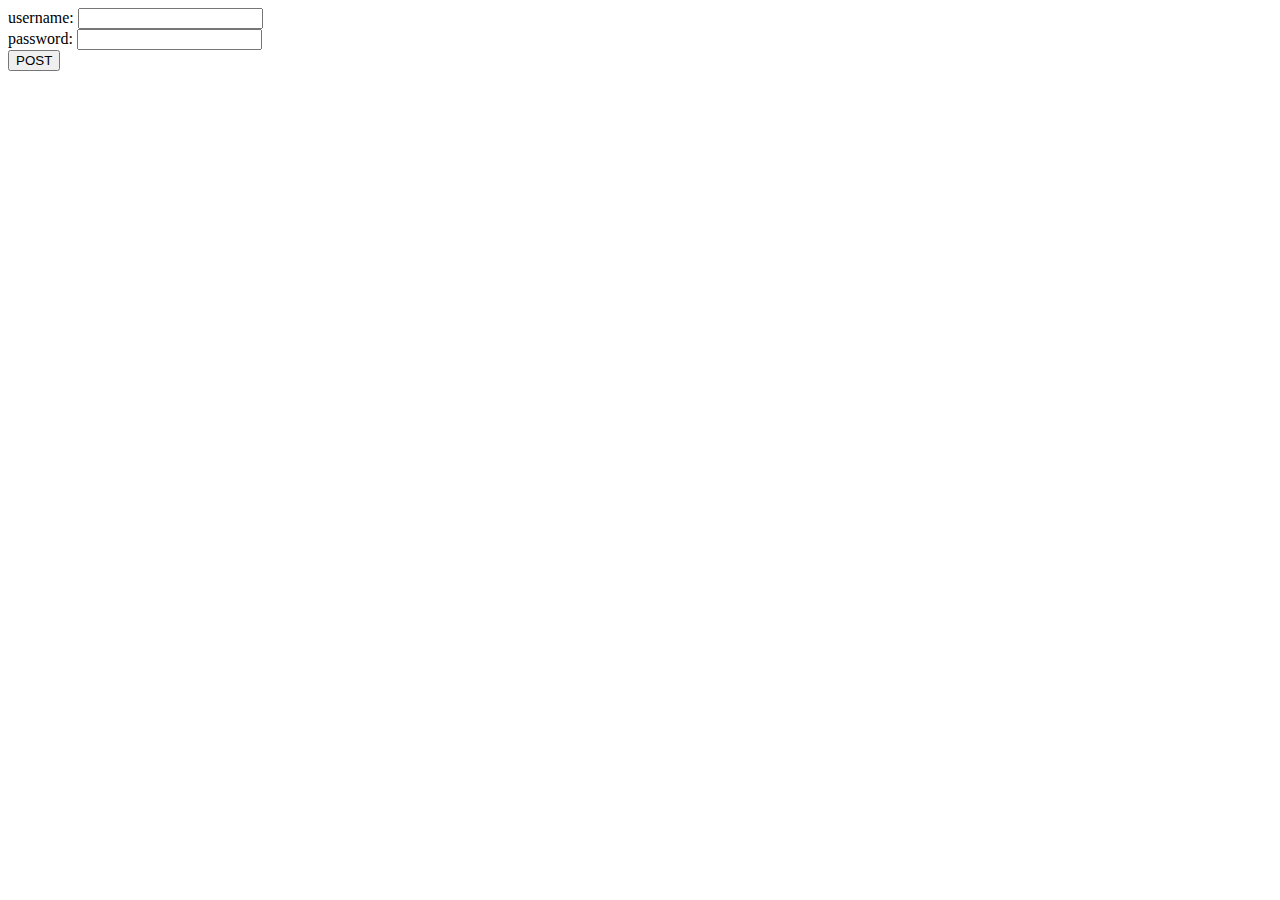
<file: pythonproject/webserver/.idea/index.html>
<html>
<head><title>get page</title></head>
<body>

<form action="post_page" method="post">
username: <input type="text" name="username" /><br />
password: <input type="text" name="password" /><br />
<input type="submit" value="POST" />
</form>

</body>
</html>
</file>
